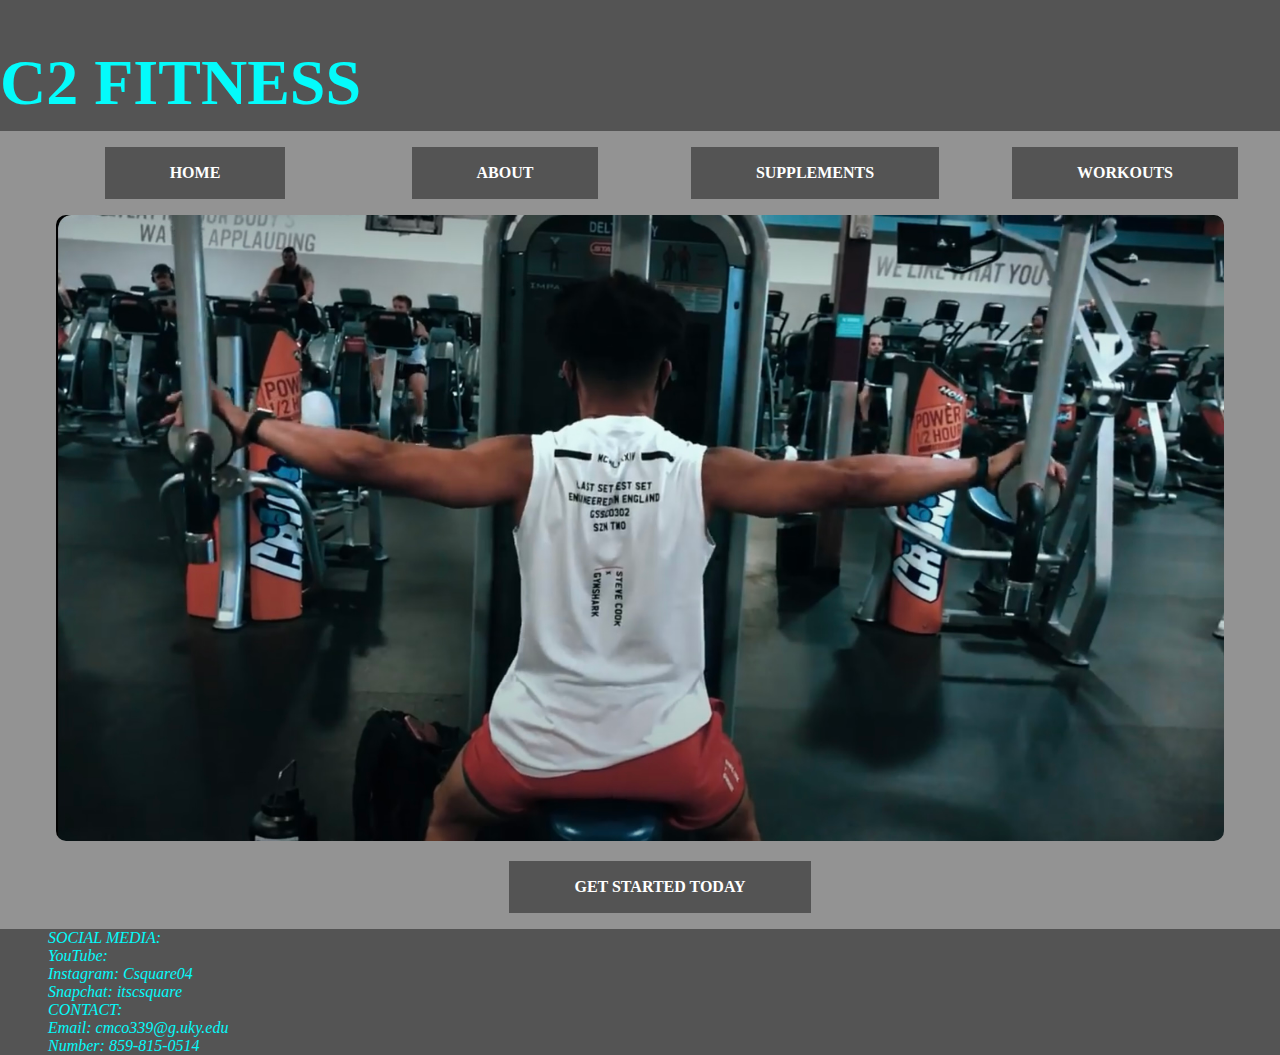
<file: index.html>
<!DOCTYPE html>
<html lang="en">
  <head>
    <meta charset="utf-8">
    <meta name="viewport" content="width=device-width, initial-scale=1.0">
    <link rel="stylesheet" href="styles/style.css">
    <title>C2 FITNESS</title>


<script type+"application/ld+json">
{
"@context": "https://schema.org/",
"@type": "CreativeWork",
"about": "C2 FITNESS",
"creator": "chris collins",
"editor": "chris collins"
}
"text":
[
  "fitness page",
  "info page",
  "free workouts",
  "go to supplements"
],
"version": "1.0",
"image": "chris collins on a machine",
"dateCreated": "3/8/2022"
"keywords":
[
  "fitness",
  "workouts",
  "supplements",
  "free"
],
}
</script>







  </head>
<body>



<header>
  <h1>C2 FITNESS</h1>

</header>


<nav>
    <ul>

  <li><a href="HOME.html">HOME</a></li>
  <li><a href="ABOUT.html">ABOUT</a></li>
  <li><a href="SUPPLEMENTS.html">SUPPLEMENTS</a></li>
  <li><a href="WORKOUTS.html">WORKOUTS</a></li>

    </ul>
  </nav>

  <figure>
    <img src="images/mainpagepic.jpg"
    alt="Image of person working out."
    title="Image of person working out">
  </figure>


<nav>

    <ul>
        <li><a href="WORKOUTS.html">GET STARTED TODAY</a></li>
    </ul>
</nav>




<footer>
  <address>
    <p> SOCIAL MEDIA:<br>
      YouTube:<br>
      Instagram: Csquare04<br>
      Snapchat: itscsquare<br>
      CONTACT:<br>
      Email: cmco339@g.uky.edu<br>
      Number: 859-815-0514<br>
    </p>
  </address>
</footer>

<script src="scripts/main.js"></script>

</body>
</html>
</file>
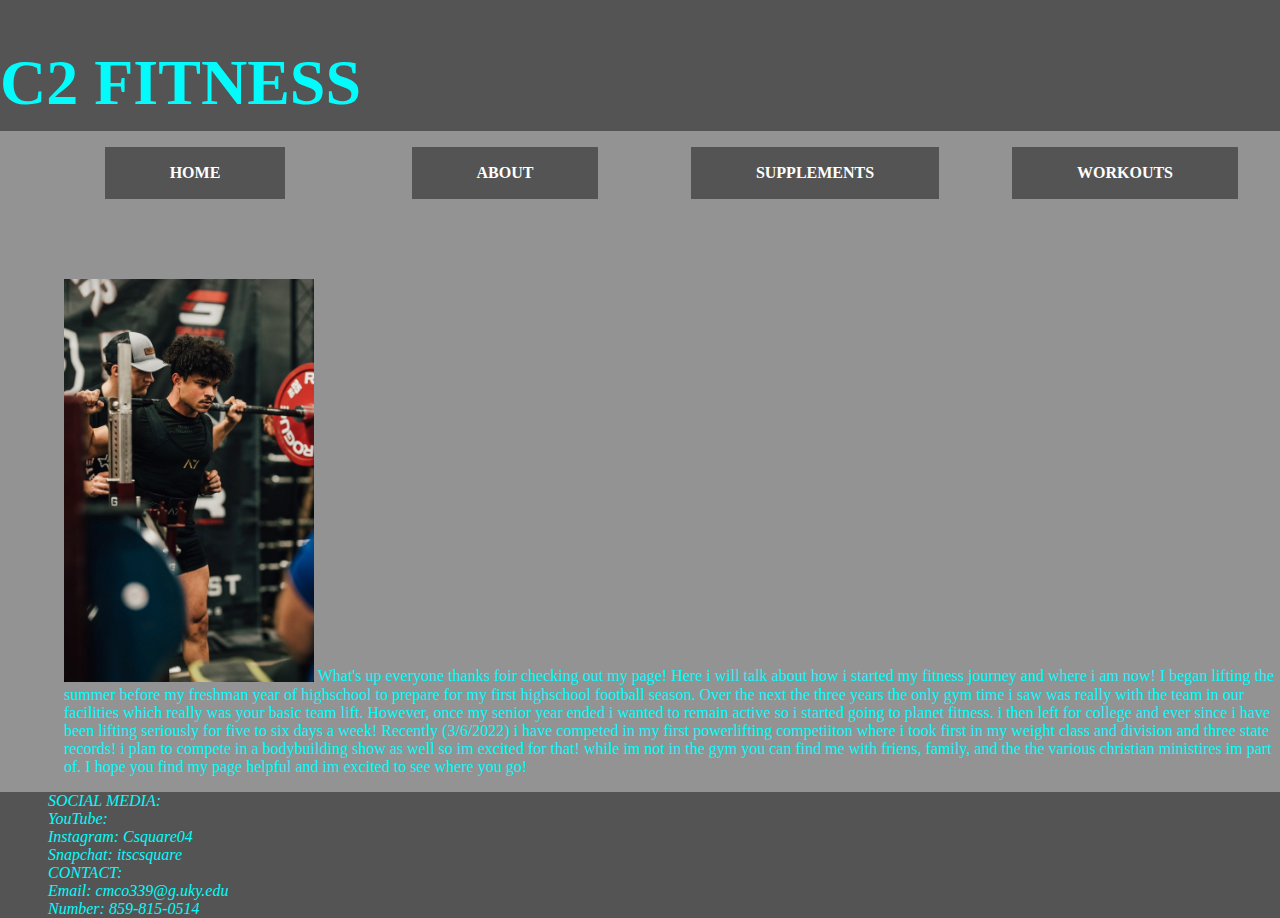
<file: ABOUT.html>
<!DOCTYPE html>
<html lang="en">
  <head>
    <meta charset="utf-8">
    <meta name="viewport" content="width=device-width, initial-scale=1.0">
    <link rel="stylesheet" href="styles/style.css">
    <title>ABOUT</title>
  </head>


<body>



  <header>
    <h1>C2 FITNESS</h1>

  </header>

  <nav>
      <ul>

    <li><a href="HOME.html">HOME</a></li>
    <li><a href="ABOUT.html">ABOUT</a></li>
    <li><a href="SUPPLEMENTS.html">SUPPLEMENTS</a></li>
    <li><a href="WORKOUTS.html">WORKOUTS</a></li>

      </ul>
    </nav>

<div class="aligned" id="Texas">

<img src="images/texaspower.jpg" id="texas" width="250" alt=""> 



<span>What's up everyone thanks foir checking out my page! Here
  i will talk about  how i started my fitness journey
  and where i am now! I began lifting the summer before my
  freshman year of highschool to prepare for my first highschool
  football season. Over the next the three years the only gym
  time i saw was really with the team in our facilities which
  really was your basic team lift.
  However, once my senior year ended i wanted to remain active
  so i started going to planet fitness. i then left for college and ever since
  i have been lifting seriously for five to six days a week!
  Recently (3/6/2022) i have competed in my first powerlifting
  competiiton where i took first in my weight class and division
  and three state records! i plan to compete in a bodybuilding
  show as well so im excited for that!
  while im not in the gym you can find me with friens, family, and the
  the various christian ministires im part of. I hope you find
  my page helpful and im excited to see where you go!</span>
</div>




  <footer>
    <address>
      <p> SOCIAL MEDIA:<br>
        YouTube:<br>
        Instagram: Csquare04<br>
        Snapchat: itscsquare<br>
        CONTACT:<br>
        Email: cmco339@g.uky.edu<br>
        Number: 859-815-0514<br>
      </p>
    </address>
  </footer>

  </body>
  </html>
</file>
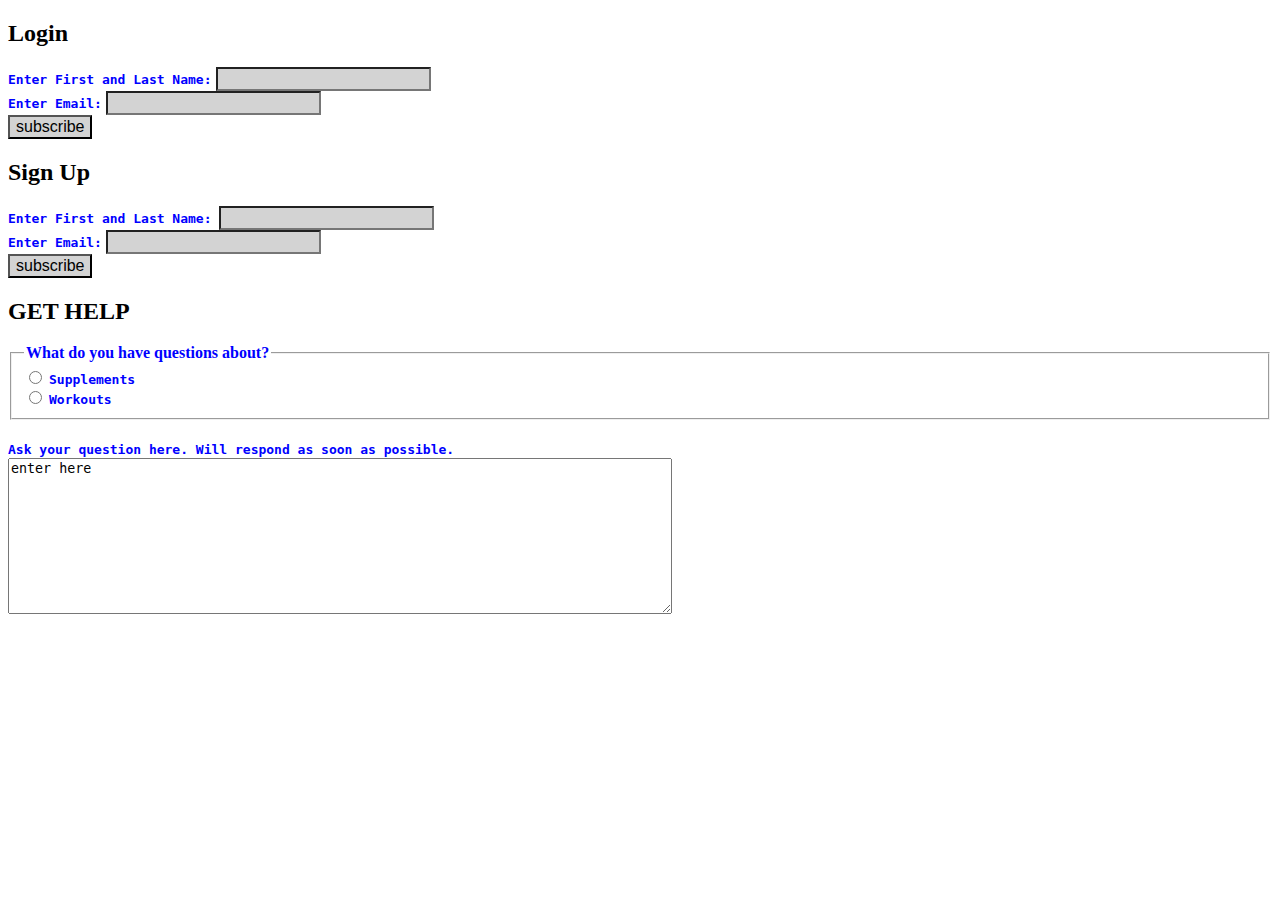
<file: form.html>
<!DOCTYPE html>
  <html lang="en">
  <head>
    <title>Supplement Question Form</title>

<style>



.basic-form label {
color:blue;
font-family: monospace;
font-weight: bold;

}

.basic-form legend {
color:blue;
font-weight: bold;
}

.basic-form input {
background-color: lightgrey;
font-size: 100%;


}

</style>



<body>


<h2>Login</h2>

  <form method="post" class="basic-form">
    <label for="name1">Enter First and Last Name:</label>
    <input type="text" name="name1" id="name1" required>
    <br>
    <label for="email1">Enter Email:</label>
    <input type="text" name="email1" id="email1" required>
    <br>
    <input type="submit" value="subscribe">
  </form>

  <h2>Sign Up</h2>

    <form method="post" class="basic-form">
      <label for="name2">Enter First and Last Name: </label>
      <input type="text" name="name2" id="name2" required>
      <br>
      <label for="email2">Enter Email:</label>
      <input type="text" name="email2" id="email2" required>
      <br>
      <input type="submit" value="subscribe">
    </form>

<h2>GET HELP</h2>

  <form method="get" class="basic-form">
    <fieldset>
      <legend>What do you have questions about?</legend>

      <input type="radio" name="Supplements" id="supplements">
      <label for="supplements">Supplements</label><br/>

      <input type="radio" name="workouts" id="workouts">
      <label for="workouts">Workouts</label>

    </fieldset>
  </form>

<h2></h2>
<form method="post" class="basic-form">
  <label for="thoughts">Ask your question here. Will respond as soon as possible. </label><br>
  <textarea name="thoughts" id="thoughts" rows="10" cols="80">enter here</textarea>
  </form>

  </body>
  </html>
</file>
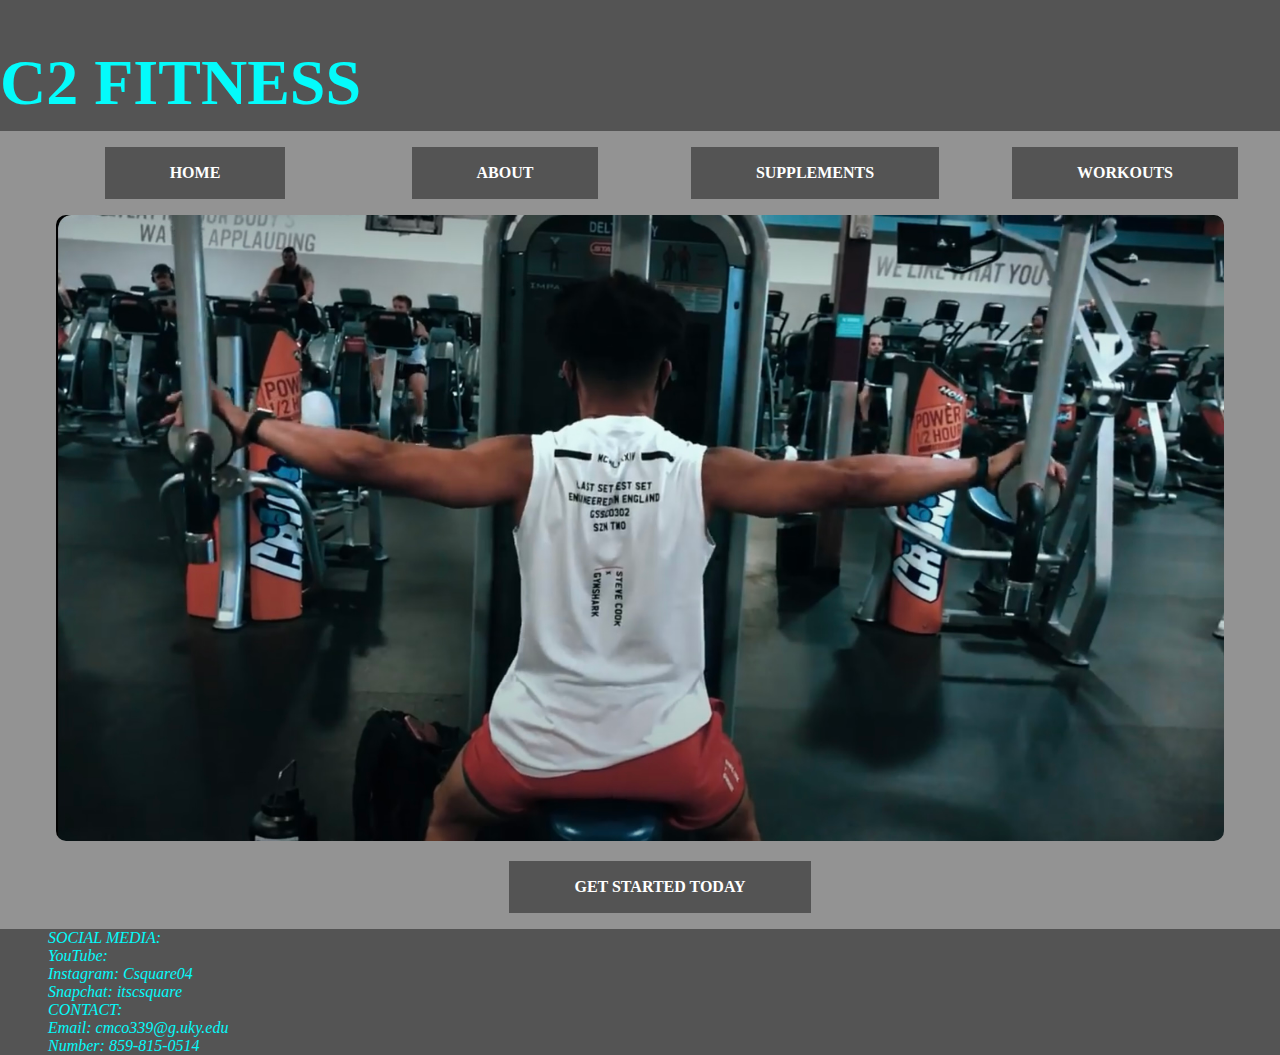
<file: HOME.html>
<!DOCTYPE html>
<html lang="en">
  <head>
    <meta charset="utf-8">
    <meta name="viewport" content="width=device-width, initial-scale=1.0">
    <link rel="stylesheet" href="styles/style.css">
    <title>HOME</title>
  </head>
<body>




<header>
  <h1>C2 FITNESS</h1>
  
</header>


<nav>
    <ul>

  <li><a href="HOME.html">HOME</a></li>
  <li><a href="ABOUT.html">ABOUT</a></li>
  <li><a href="SUPPLEMENTS.html">SUPPLEMENTS</a></li>
  <li><a href="WORKOUTS.html">WORKOUTS</a></li>
    </ul>
</nav>


<figure>
    <img src="images/mainpagepic.jpg"
    alt="Image of person working out."
    title="Image of person working out">
</figure>


<nav>

    <ul>
        <li><a href="WORKOUTS.html">GET STARTED TODAY</a></li>
    </ul>
</nav>



<footer>
  <address>
    <p> SOCIAL MEDIA:<br>
      YouTube:<br>
      Instagram: Csquare04<br>
      Snapchat: itscsquare<br>
      CONTACT:<br>
      Email: cmco339@g.uky.edu<br>
      Number: 859-815-0514<br>
    </p>
  </address>
</footer>

</body>
</html>
</file>
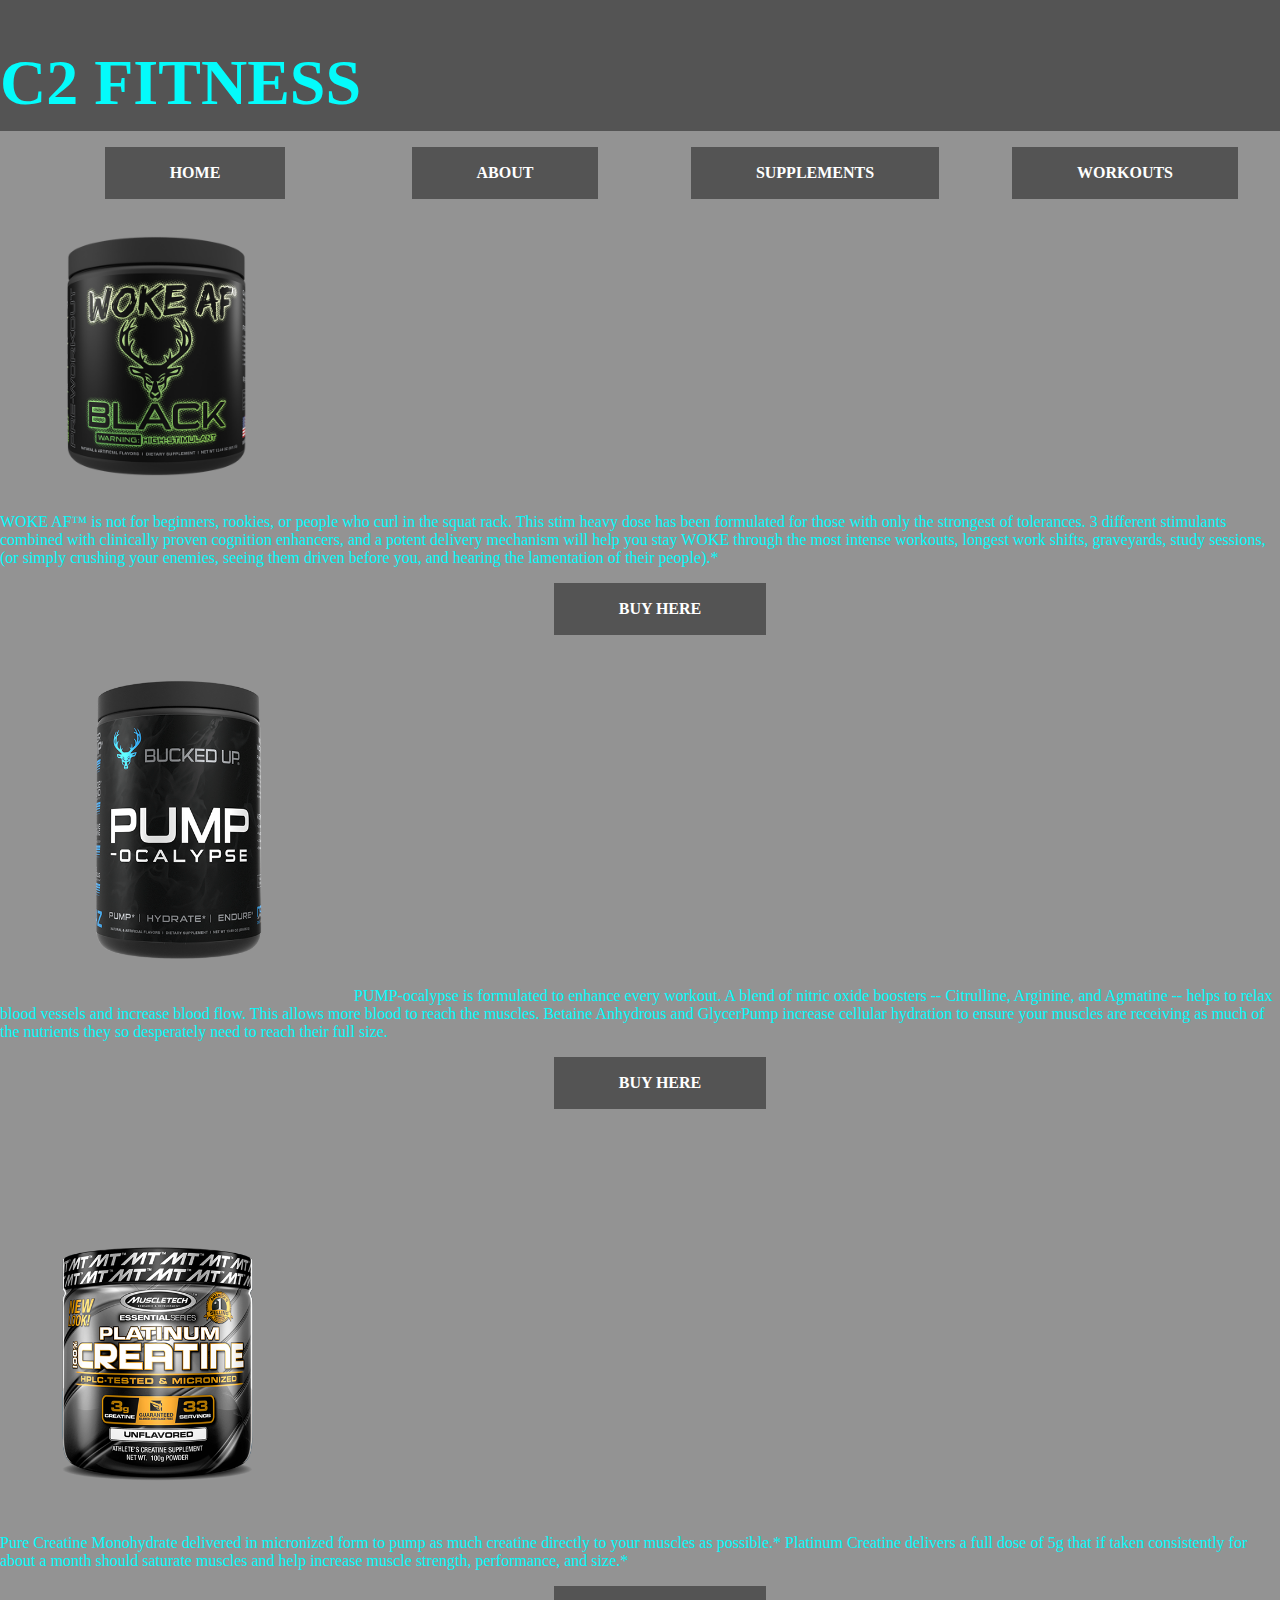
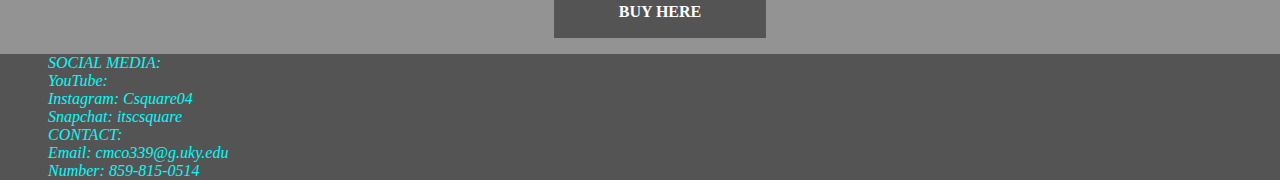
<file: SUPPLEMENTS.html>
<!DOCTYPE html>
<html lang="en">
  <head>
    <meta charset="utf-8">
    <meta name="viewport" content="width=device-width, initial-scale=1.0">
    <link rel="stylesheet" href="styles/style.css">
    <title>SUPPLEMENTS</title>
  </head>

<body>

<header>
    <h1>C2 FITNESS</h1>

</header>


<nav>
    <ul>

    <li><a href="HOME.html">HOME</a></li>
    <li><a href="ABOUT.html">ABOUT</a></li>
    <li><a href="SUPPLEMENTS.html">SUPPLEMENTS</a></li>
    <li><a href="WORKOUTS.html">WORKOUTS</a></li>

    </ul>
</nav>

<div class="align" id="wokeaf">

      <img src="images/wokeaf.jpg" width="250" alt="">
      <span>WOKE AF™ is not for beginners, rookies, or people who curl in the squat rack. This stim heavy dose has been formulated for those with only the strongest of tolerances. 3 different stimulants combined with clinically proven cognition enhancers, and a potent delivery mechanism will help you stay WOKE through the most intense workouts, longest work shifts, graveyards, study sessions, (or simply crushing your enemies, seeing them driven before you, and hearing the lamentation of their people).*</span>

        <nav>
          <ul>
              <li><a href="https://www.buckedup.com/product/black-woke-af-high-stimulant">BUY HERE</a></li>
          </ul>
        </nav>

</div>



<div class="align" id="pump">

      <img src="images/pump.jpg" id="bupump" width="350" alt="">
      <span> PUMP-ocalypse is formulated to enhance every workout. A blend of nitric oxide boosters -- Citrulline, Arginine, and Agmatine -- helps to relax blood vessels and increase blood flow. This allows more blood to reach the muscles. Betaine Anhydrous and GlycerPump increase cellular hydration to ensure your muscles are receiving as much of the nutrients they so desperately need to reach their full size.</span>

    <nav>
      <ul>
          <li><a href="https://www.buckedup.com/product/bucked-up-pump-ocalypse">BUY HERE</a></li>
      </ul>
    </nav>

</div>


<div class="align" id="creatine">

      <img src="images/creatine.jpg" width="250" alt="">

      <span>Pure Creatine Monohydrate delivered in micronized form to pump as much creatine directly to your muscles as possible.*
Platinum Creatine delivers a full dose of 5g that if taken consistently for about a month should saturate muscles and help increase muscle strength, performance, and size.*</span>

        <nav>
          <ul>
              <li><a href="https://www.bodybuilding.com/store/muscletech/platinum-creatine-monohydrate.html ">BUY HERE</a></li>
          </ul>
        </nav>
</div>



<footer>
    <address>
      <p> SOCIAL MEDIA:<br>
        YouTube:<br>
        Instagram: Csquare04<br>
        Snapchat: itscsquare<br>
        CONTACT:<br>
        Email: cmco339@g.uky.edu<br>
        Number: 859-815-0514<br>
      </p>
    </address>
</footer>

</body>
</html>
</file>
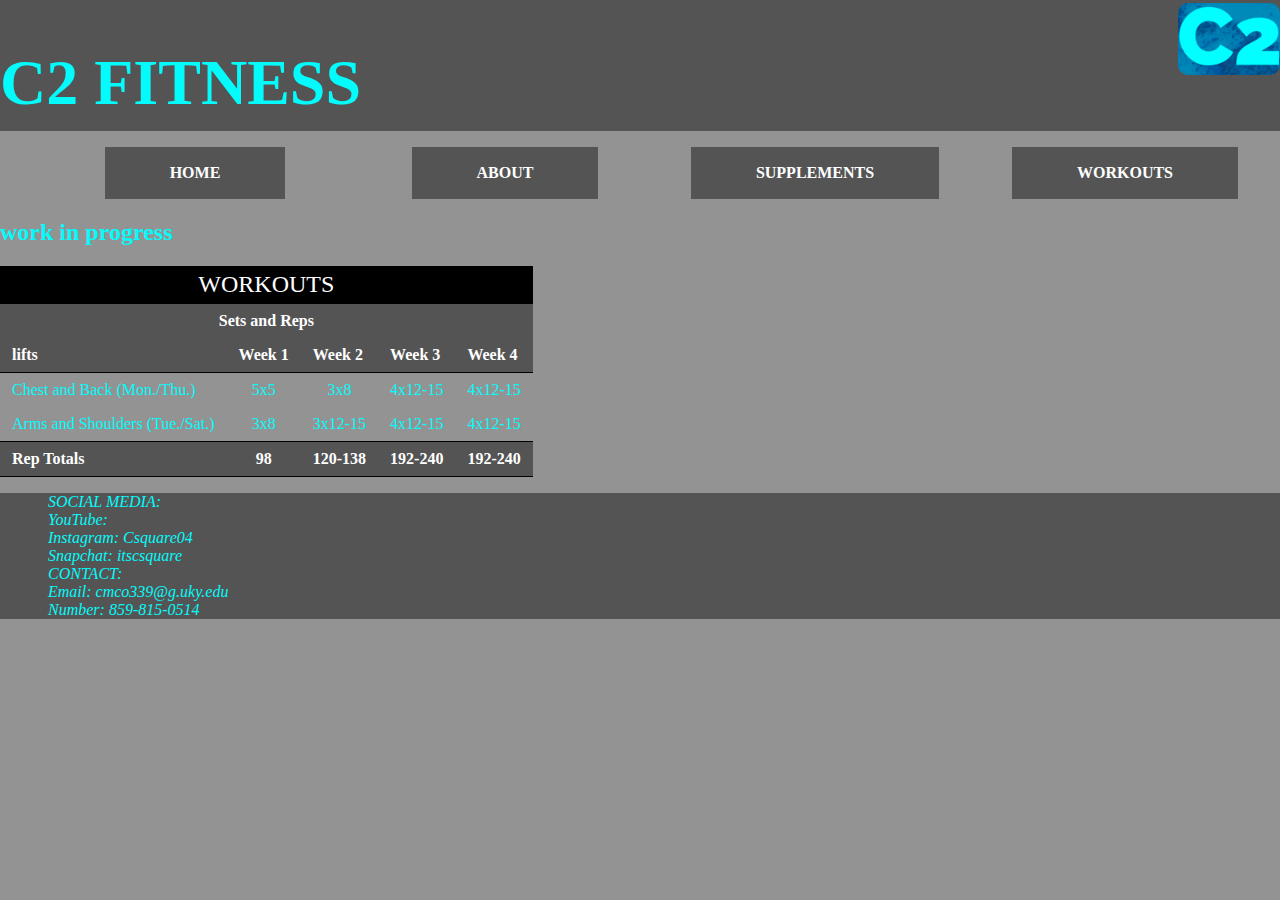
<file: WORKOUTS.html>
<!DOCTYPE html>
<html lang="en">
  <head>
    <meta charset="utf-8">
    <meta name="viewport" content="width=device-width, initial-scale=1.0">
    <link rel="stylesheet" href="styles/style.css">
    <title></title>
  </head>
<body>


<header>
    <h1>C2 FITNESS</h1>
      <a href="index.html">
        <img src="images/websitelogo.png" alt="C2 Fitness logo">
      </a>
</header>


<nav>
    <ul>

    <li><a href="HOME.html">HOME</a></li>
    <li><a href="ABOUT.html">ABOUT</a></li>
    <li><a href="SUPPLEMENTS.html">SUPPLEMENTS</a></li>
    <li><a href="WORKOUTS.html">WORKOUTS</a></li>

    </ul>
</nav>


<h2>work in progress</h2>



<style>

  table {
    border-collapse: collapse;
  }

  caption {
    font-size: 1.5rem;
    text-transform: uppercase;
    text-shadow: 3px 3px 4px black;
    padding: 5px;
    background-color: Black;
    color: white;
  }

  thead, tfoot {
    background-color: #545454;
    color: white;
    font-weight: bold;
    border-top: 1px solid black;
    border-bottom: 1px solid black;
  }

  th, td {
    padding: 8px 12px;

  }

  .center {
    text-align: center;
  }

  .rowhover:hover {
    background-color: red;
    color: white;
  }

</style>



<table>
  <caption>WORKOUTS</caption>
  <thead>
    <tr>
      <th colspan="5">Sets and Reps</th>
    </tr>
    <tr>
      <td>lifts</td>
      <td>Week 1</td>
      <td>Week 2</td>
      <td>Week 3</td>
      <td>Week 4 </td>
    </tr>
  </thead>

  <tbody>
    <tr class="rowhover">
      <td>Chest and Back (Mon./Thu.)</td>
      <td class="center">5x5</td>
      <td class="center">3x8</td>
      <td class="center">4x12-15</td>
      <td class="center">4x12-15</td>
    </tr>
    <tr class="rowhover">
      <td>Arms and Shoulders (Tue./Sat.)</td>
      <td class="center">3x8</td>
      <td class="center">3x12-15</td>
      <td class="center">4x12-15</td>
      <td class="center">4x12-15</td>
    </tr>
  </tbody>

  <tfoot>
    <tr>
     <td>Rep Totals</td>
     <td class="center">98</td>
     <td class="center">120-138</td>
     <td class="center">192-240</td>
     <td class="center">192-240</td>
    </tr>
  </tfoot>


</table>



<DOCTYPE html>
  <html lang="en">
  <head>
    <title>possible contact form</title>




<footer>
    <address>
      <p> SOCIAL MEDIA:<br>
        YouTube:<br>
        Instagram: Csquare04<br>
        Snapchat: itscsquare<br>
        CONTACT:<br>
        Email: cmco339@g.uky.edu<br>
        Number: 859-815-0514<br>
      </p>
    </address>
</footer>

</body>
</html>
</file>
<file: styles/style.css>
html {
  font-size: 100%;
  background-color: #939393;
  color: #04fbfb;
  height: 100%

}

body {
  padding: 0;
  margin: 0;
  font-family: times, sans-serif;
  min-height: 100%;




}

header {
  display: grid;
  grid-template-columns: repeat(auto-fit, minmax(240px, 1fr));
  height: 8rem;
  padding-top: .2rem;
  background-color: #545454;
  font-size: 2rem;
  text-transform: uppercase;


}

header img {
  float: right;
  max-height: 40%;
  border-radius: 10px;

}

nav {
  padding: 0rem 0 0rem 0;


}
nav ul {
  display:grid;
  grid-template-columns: repeat(auto-fit, minmax(240px, 1fr));
  justify-items: center;
  list-style-type: none;

}

nav ul li {
  background-color: #545454;
  color: #000000;
  border: 1px solid #545454;
  padding: 1em 4em 1em 4em;
  font-weight: bold;
}

nav ul li a {
  background-color: #545454;
  color: #ffff;
  text-transform: uppercase;
  text-decoration: none;

}

nav ul li a:hover {
  background-color: #545454;
  color: #000000;
  text-transform: uppercase;
  text-decoration: none;
}

figure {
  padding: 0em 1em 0 1em;

}
figure img {
  width: 100%;
  height: 100%;
  border-radius: 10px;
}

#texas img {
 padding: 0 0em 0 0rem;
 padding-bottom: 8em;




}

div.aligned {
padding: 4em 0 0 4em;
justify-content: center;
}



#wokeaf img {
 padding: 1em 2em 2em 2rem;
 display: grid;


}

#bupump img {
 padding: 2em 2em 2em 2rem;
 display: grid;

}

#creatine img {
 padding: 0em 0em 0 2rem;
 padding-bottom: 2em;
 display: grid;


}


footer {
  background-color:#545454;
  padding: 0em 0em 0em 3em;

}
</file>
